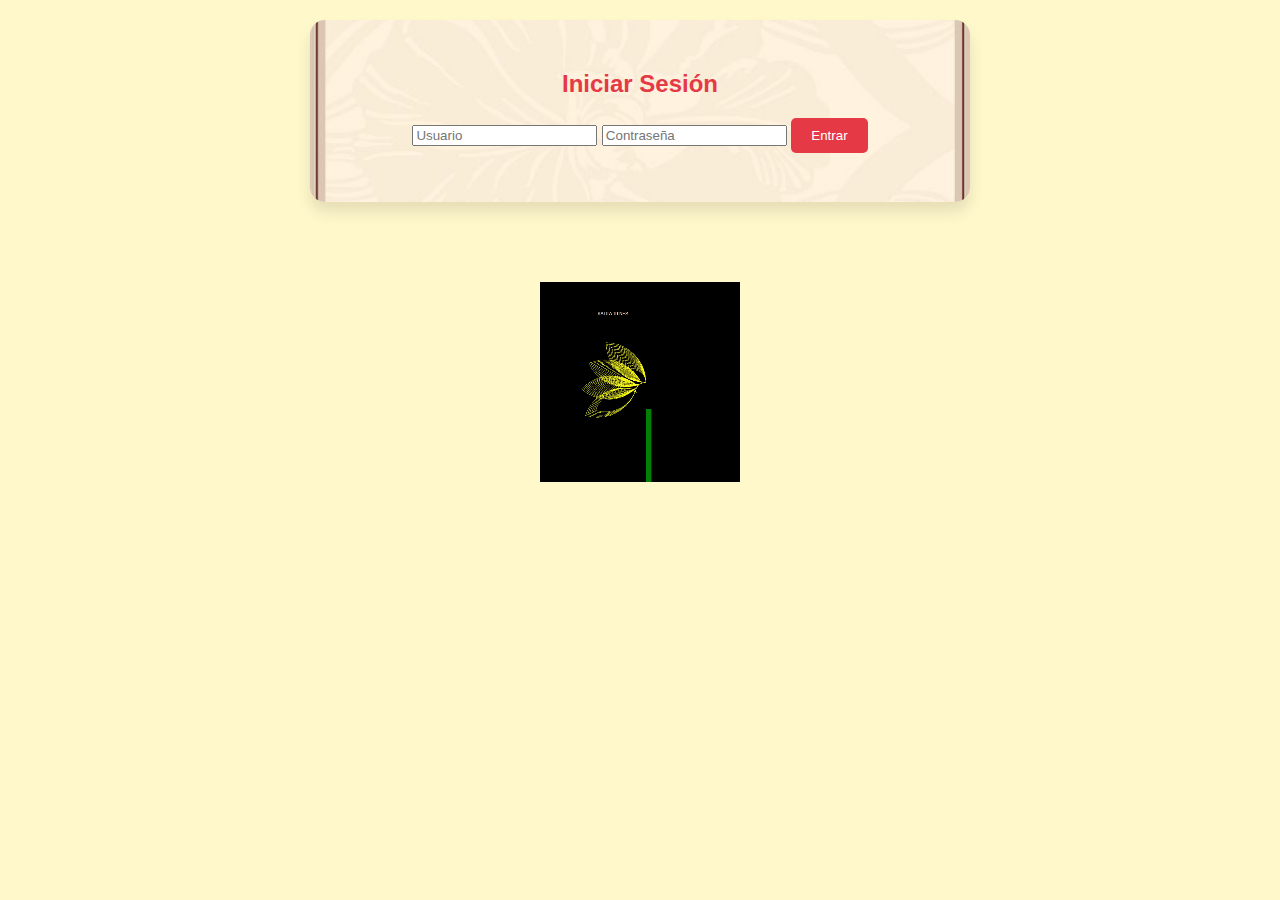
<file: index.html>
<!DOCTYPE html>
<html lang="es">
<head>
    <meta charset="UTF-8">
    <meta name="viewport" content="width=device-width, initial-scale=1.0">
    <title>You're Everything I Need</title>
     <link rel="icon" href="adjuntos/girasol.png" type="image/x-icon">
    <link rel="stylesheet" href="styles.css">
</head>
<body>
    
    <div id="login-container" class="container">
        <h2>Iniciar Sesión</h2>
        <input type="text" id="username" placeholder="Usuario">
        <input type="password" id="password" placeholder="Contraseña">
        <button onclick="login()">Entrar</button>
        <p id="error-message" style="color:red;"></p>
    </div>

    <div id="content-container" class="container" style="display:none;">
        <h1>TITINES.</h1>
        <p id="contenido-protegido" style="color:rgb(0, 0, 0);">Hola preciosa, ¿cómo estás? De corazón espero que estés muy bien.... Hace tanto que no sé de vos, y probablemente así es como las cosas deben ser. Sin embargo...</p>
        <p>El motivo de la presente es porque quiero darte un mensaje y hago uso de Stitch cuando me dijiste en mi cumple que, si un día quería volver a vos, que pensara en él y lo que vivimos esa noche (por cierto, para mí la noche más linda del mundo) y lo hiciera. Así que "Heme aquí". Creo que la mejor manera de empezar esto es diciéndote que te amo. Realmente no ha habido un solo día desde que me fui en el que no haya pensado en vos. Literal hay días en los que termino cansado de tanto pensarte… de recordarte: quién fuiste, quién fui, quiénes fuimos y quiénes somos ahora.</p>
        <p>Te quiero agradecer por los buenos momentos y por haber estado conmigo tantos años, agradecerte por la relación tan hermosa que me diste, ya que nunca me dejaste hacerlo cuando partí.</p>
        <p>No obstante, ahora más que nunca quiero darte las gracias por dejarme ir... realmente necesitaba perderte para encontrarme. Necesitaba ese sufrimiento para crecer. Me llevó mucho tiempo, pero ahora después de darme de frente con la vida puedo decir de que aunque las cosas no son perfectas soy feliz con lo que tengo y lo que soy mientras soy paciente y trabajo en lo que quiero ser. He cometido errores, ganado y perdido; he nivelado mis estudios, trabajo, gimnasio, familia, amigos, incluso mi área más espiritual. Dios me ha permitido viajar, conocer lugares increíbles, asistir a eventos con los que antes solo había soñado vivirlos, y tener cosas que jamás imaginé. A veces, las decisiones correctas son tristes.</p>
        <p>Ahora estoy siendo la mejor persona que sé que puedo ser y me encamino a ser la mejor persona que sé que puedo llegar a ser. Sin embargo, siempre me haces falta vos, y es irónico, porque leí algo que ejemplifica cómo me siento generalmente: Resco, V. (2024). "Qué injusto para este paraíso que me lo da todo, vivir opacado por lo felices que fuimos juntos cuando no tenía nada".</p>
        <p>Y es extraño, porque yo me fui y te quedaste, pasaste página, no queres saber de mí y lo entiendo. Pero qué doloroso saber que yo no puedo seguir adelante, ya que camino y tropiezo en una esquina cualquiera porque escucho TU RISA, Y VOLTEO, Y TE BUSCO, Y TE ESPERO, Y TE NECESITO Y TE AMO. Solo para darme cuenta de que la llevo adentro, y que toda persona a la que le hable de vos no va a entender lo que fuimos en el corto tiempo que pudimos ser.</p>
        <p>Para vos debe ser más fácil, con una ciudad entera a la que odiar cuando (y sí) te acordás de mí, mientras yo pienso en vos solo porque no puedo sacarme de encima la costumbre de llevarte conmigo.</p>
        <p>.</p>
         </div>



    <div id="second-container" class="container" style="display:none;">
        <h2>Pan dulce</h2>
    <p>No me queda más que hacerme cargo de que, si seguís en mi cabeza, el problema soy yo. Yo que te conocía como la palma de mi mano, y hoy no conozco nada a nadie. El problema SOY YO, que no hay paisaje perfecto si no estás vos, pero que no pude quedarme en la relación porque ahí solo estabas vos. “Y el mundo entero no puede reemplazarte, pero vos no podés reemplazar al mundo entero”. </p>
    <p>Todo este tiempo he estado soltero y lo he disfrutado. En algún momento, quizás pensé quedarme así para siempre, pero analizando a dónde quiero conducir mi vida, entiendo que es un momento oportuno para empezar una relación. Y claro, podría darme la oportunidad de conocer a alguien con esa intención, pero el problema es que te llevo tatuada en el pecho. Traté de negar eso por mucho tiempo, pero vivir en negación ya no forma parte de mis planes, por lo que decido aceptar lo que realmente siento y decirte:</p>
    <p> Lo siento, de verdad lo siento. Por todo, por haberme ido. Lamento no haber tenido el valor antes... Han sido dos años difíciles. Debí buscarte antes. Me costó mucho aceptar mis errores y mis sentimientos hacia todo lo que fuimos.</p>
    <p> Y yo entiendo que probablemente rehiciste tu vida. Desconozco si tendrás pareja actualmente o si estás conociendo a alguien, y eso debería alegrarme, ya que si tú eres feliz, yo soy feliz. Pero, siendo honesto, me rompe el corazón pensar que alguien más te dé todo lo que en su momento yo no pude o quizás no quise dar. Igual, no sé si simplemente te doy asco, o me odias y no querrás saber de mí, lo cual es entendible. Lo comprendo y no pasa nada. Te pido perdón por alterar tu status quo y te prometo que no se repetirá. Solo te pido que me entiendas. "Toda declaración de amor es urgente porque vamos a morir" Jodorowsky, A. (s.f.). Y realmente prefiero morir sabiendo que te pedí perdón y te dije que te amaba, tragándome el orgullo, a no hacerlo.</p>
    <p>No viviré tranquilo sin al menos saber que intenté volver a quien yo amo. Por lo que, si decís que no querés verme nunca más, estás en todo tu derecho. Créeme que te doy las gracias por todo lo que vivimos y te deseo que seas infinitamente feliz, que te llenes de éxito y encontrés la paz que yo creo que, en el fondo, todos buscamos. Te amo infinitamente y, claro, tengo mi vida y seguiré adelante, pero tené por seguro que siempre habrá un espacio en mi corazón para nuestra historia.</p>
    
<p>.</p>
</div>

    <div id="third-container" class="container" style="display:none;">
<h2>Kathita</h2>
    <p>Lamento todo el daño que te hice dentro y fuera de la relación. Todo este tiempo me ha ayudado a mejorar como persona y entiendo todo lo que he hecho.
    <p>Como te digo, es casi una carta al aire. Entiendo que la posibilidad de volverte a ver es risible, pero si hubiera una pequeña esperanza de volver a conocernos, me encantaría enseñarte quién soy ahora.Por lo que me gustaria decirte:</p> 
    <p>Te espero sin peros y sin condiciones.</p>
    <p>Te espero en la puerta.</p>
    <p>Te espero con flores.</p>
    <p>Te espero en mi casa, sodauva en la cocina.</p>
    <p>Te espero esta noche o toda la vida.</p>
    <p>Te espero a tu tiempo y yo no te apuro.</p>
    <p>Te espero en las buenas.</p>
    <p>Te espero en lo oscuro.</p>
    <p>Te espero en la playa, atardecer en el mar </p>
    <p>Donde te prometí que un día iba a volverte a buscar.</p>
    <p>Te espero y juro que sigo esperando que vos, algún día, también me estés buscando.</p>
    
<p>Si no es así, lo entiendo. Lamento interrumpir tu vida y te prometo que no volverá a ocurrir. En ese caso, aún tengo tu foto de graduación de prepa y podría dártela. </p>
<p>Lo digo porque sé que eso es importante para tu historia, además que: "Conservar algo que me ayude a recordarte sería admitir que puedo olvidarte".</p>
<p>Te deseo una dulce y feliz vida... mi vida.💛</p>
<p>.</p>
</div>


    <div id="video-container">
        <video autoplay muted loop>
            <source src="girsaoltitin.mp4" type="video/mp4">
            Tu navegador no soporta el video.
        </video>
    </div>

    <script src="script.js"></script>
</body>
</html>
</file>
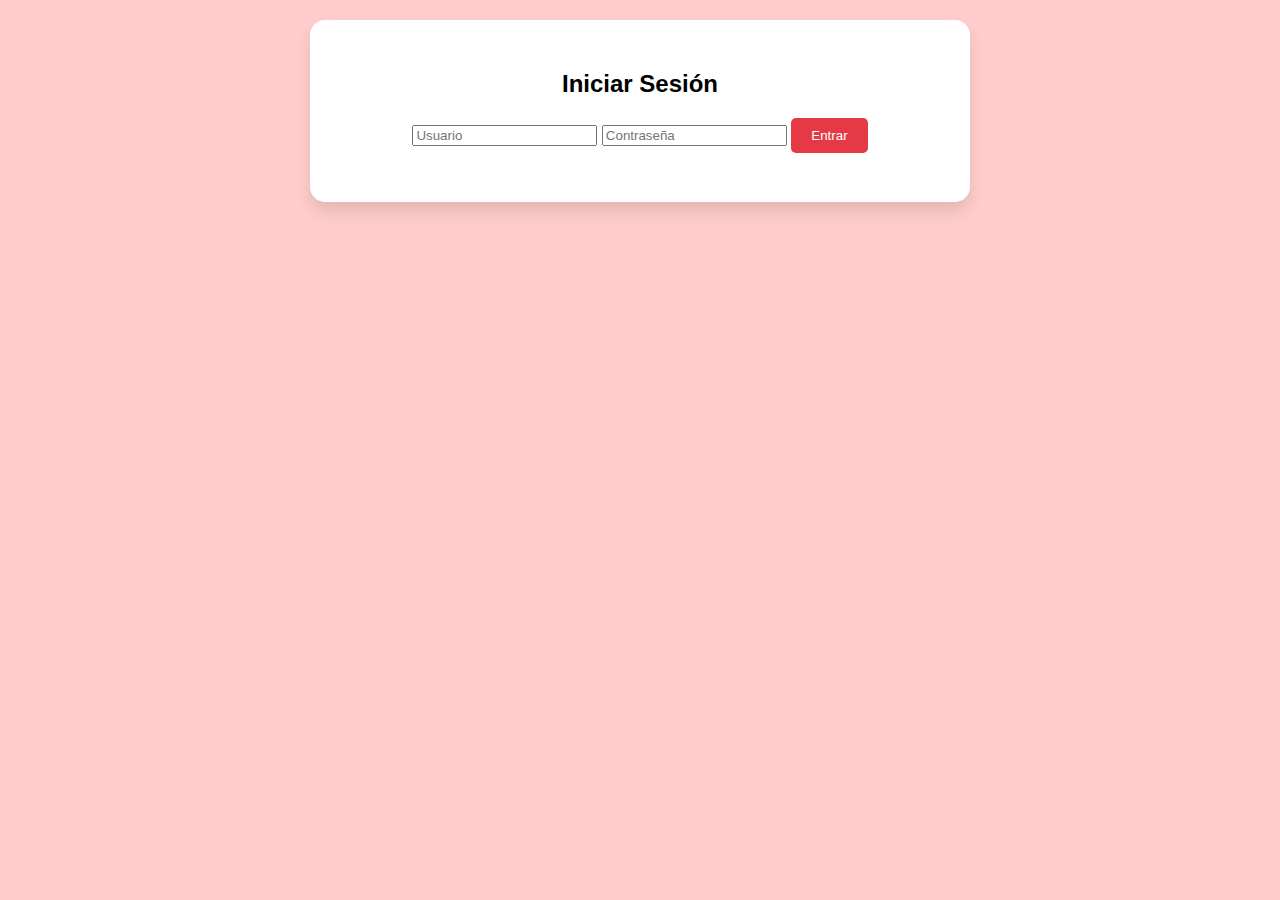
<file: carta_romantica/index.html>
<!DOCTYPE html>
<html lang="es">
<head>
    <meta charset="UTF-8">
    <meta name="viewport" content="width=device-width, initial-scale=1.0">
    <title>Login con LocalStorage</title>
    <link rel="stylesheet" href="styles.css">
</head>
<body>
    <div id="login-container" class="container">
        <h2>Iniciar Sesión</h2>
        <input type="text" id="username" placeholder="Usuario">
        <input type="password" id="password" placeholder="Contraseña">
        <button onclick="login()">Entrar</button>
        <p id="error-message" style="color:red;"></p>
    </div>

    <div id="content-container" class="container" style="display:none;">
        <h1>KATITA TITINES</h1>
        <p id="contenido-protegido" style="color:rgb(0, 0, 0);">Hola preciosa, ¿cómo estás? De corazón espero que estés muy bien. Hace tanto que no sé de vos, y probablemente así es como las cosas deben ser. Sin embargo...style="color:red;"</p>
        <p id="contenido-protegido">El motivo de la presente es porque quiero darte un mensaje y hago uso de Stitch cuando me dijiste en mi cumple que, si un día quería volver a vos, que pensara en él y lo que vivimos esa noche (por cierto, para mí la noche más linda del mundo) y lo hiciera. Así que "Heme aquí". Creo que la mejor manera de empezar esto es diciéndote que te amo. Realmente no ha habido un solo día desde que me fui en el que no haya pensado en vos. Literal hay días en los que termino cansado de tanto pensarte… de recordarte: quién fuiste, quién fui, quiénes fuimos y quiénes somos ahora.</p>
        <p>Te quiero agradecer por los buenos momentos y por haber estado conmigo tantos años, agradecerte por la relación tan hermosa que me diste, ya que nunca me dejaste hacerlo cuando partí.</p>
        <p>Sin embargo, ahora más que nunca quiero darte las gracias por dejarme ir... realmente necesitaba perderte para encontrarme. Necesitaba ese sufrimiento para crecer. Me llevó mucho tiempo, pero ahora soy feliz. He cometido errores, ganado y perdido; he nivelado mis estudios, trabajo, gimnasio, familia, amigos, incluso mi área más espiritual. Dios me ha permitido viajar, conocer lugares increíbles, asistir a eventos con los que antes solo había soñado vivirlos, y tener cosas que jamás imaginé. A veces, las decisiones correctas son tristes.</p>
        <p>Ahora estoy siendo la mejor persona que sé que puedo ser y me encamino a ser la mejor persona que sé que puedo llegar a ser. Sin embargo, siempre me haces falta vos, y es irónico, porque leí algo que ejemplifica cómo me siento generalmente: "Qué triste para este paraíso que me lo da todo, vivir opacado por lo felices que fuimos juntos cuando no tenía nada".</p>
        <p>Y es extraño, porque yo me fui y vos te quedaste, pasaste página, no quieres saber de mí y lo entiendo. Pero qué doloroso saber que yo no puedo seguir adelante, ya que camino y tropiezo en una esquina cualquiera porque escucho TU RISA, Y VOLTEO, Y TE BUSCO, Y TE ESPERO, Y TENECESITO Y TE AMO. Solo para darme cuenta de que la llevo adentro, y que toda persona a la que le hable de vos no va a entender lo que fuimos en el corto tiempo que pudimos ser.</p>
        <p>Para vos debe ser más fácil, con una ciudad entera a la que odiar cuando (y sí) te acordás de mí, mientras yo pienso en vos solo porque no puedo sacarme de encima la costumbre de llevarte conmigo.</p>
        <p>No me queda más que hacerme cargo de que, si seguís en mi cabeza, el problema soy yo. Yo que te conocía como la palma de mi mano, y hoy no conozco nada ni a nadie. El problema SOY YO, porque no hay paisaje perfecto si no estás vos, pero que no pude quedarme en la relación porque ahí solo estabas vos. "Y el mundo entero no puede reemplazarte, pero vos no podés reemplazar al mundo entero".</p>
        <p>Todo este tiempo he estado soltero y lo he disfrutado. En algún momento, quizás pensé quedarme así para siempre, pero analizando a dónde quiero conducir mi vida, entiendo que es un momento oportuno para empezar una relación. Y claro, podría darme la oportunidad de conocer a alguien con esa intención, pero el problema es que te llevo tatuada en el pecho. Traté de negar eso por mucho tiempo, pero vivir en negación ya no forma parte de mis planes, por lo que decido aceptar lo que realmente siento y decirte:</p>
        <p>Lo siento, de verdad lo siento. Debí buscarte antes, lamento no haber tenido el valor todo este tiempo… Han sido dos años difíciles entre aceptar mis errores y mis sentimientos hacia todo lo que fuimos.</p>
        <p>Y yo entiendo que probablemente rehiciste tu vida. No sé si tendrás pareja o simplemente yo te doy asco, o me odiás, y no querrás saber de mí, lo cual es entendible. Lo comprendo y no pasa nada. Te pido perdón por alterar tu status quo y te prometo que no se repetirá. Solo te pido que me entiendas. Hay una frase que dice: "Toda declaración de amor es urgente porque vamos a morir". Y realmente prefiero morir sabiendo que te pedí perdón y te dije que te amaba, tragándome el orgullo, a no hacerlo.</p>
        <p>No viviré tranquilo sin al menos saber que intenté volver a quien yo amo. Por lo que, si decís que no querés verme nunca más, estás en todo tu derecho. Créeme que te doy las gracias por todo lo que vivimos y te deseo que seas infinitamente feliz, que te llenes de éxito y encontrés la paz que yo creo que, en el fondo, todos buscamos. Te amo infinitamente y, claro, tengo mi vida y seguiré adelante, pero tené por seguro que siempre habrá un espacio en mi corazón para nuestra historia.</p>
        <p>Lamento todo el daño que te hice dentro y fuera de la relación. Todo este tiempo me ha ayudado a mejorar como persona y entiendo todo lo que he hecho. Como te digo, es casi una carta al aire. Entiendo que la posibilidad de volverte a ver es risible, pero si hubiera una pequeña esperanza de volver a conocernos, me encantaría enseñarte quién soy ahora.</p>
        <p>Por lo que me encantaría decirte:
            Te espero sin peros y sin condiciones.
            Te espero en la puerta.
            Te espero con flores.
            Te espero en mi casa, helado en la cocina.
            Te espero esta noche o toda la vida.
            Te espero a tu tiempo y yo no te apuro.
            Te espero en las buenas.
            Te espero en lo oscuro.
            Te espero en la playa donde te prometí que un día iba a volver por ti.
            Te espero y juro que sigo esperando que vos, algún día, también me estés buscando.
            </p>
        <p>Si no es así, lo entiendo. Lamento interrumpir tu vida y te prometo que no volverá a ocurrir. En ese caso, aún tengo tu foto de graduación de prepa y podría dártela. Lo digo porque sé que eso es importante para tu historia, además que "Conservar algo que me ayude a recordarte sería admitir que puedo olvidarte". Te deseo una dulce y feliz vida... mi vida.</p>
        


    




    </div>

    <script src="script.js"></script>
</body>
</html>
</file>
<file: styles.css>
body {
    background-color: #fff8cb;
    font-family: 'Arial', sans-serif;
    margin: 0;
    padding: 0;
    box-sizing: border-box;
    display: flex;
    flex-direction: column; /* Asegura que los contenedores se alineen verticalmente */
    align-items: center; /* Centra los contenedores horizontalmente */
    min-height: 100vh; /* Altura mínima para cubrir la pantalla */
}

#video-container {
    width: 200px;
    height: 200px;
    margin: 60px auto; /* Centra el contenedor horizontalmente y da espacio por arriba */
    display: flex;
    justify-content: center; /* Centra el video horizontalmente */
    align-items: center; /* Centra el video verticalmente */
    overflow: hidden;
    z-index: 1;
    background-color: #000; /* Opcional: añade un fondo para que sea más visible */
}

video {
    width: 200%;
    height: 100%;
    object-fit: cover; /* Para que el video cubra todo el contenedor */
}


.container {
    background-image: url('videos/Arte\,\ Gráfico\,\ Decoración\ Imágenes\ de\ fondo\ gratuitas\,\ Fondo\ Diseño\ Floral\ Estampado\ Decorativo\ Foto\ de\ fondo\ PNG\ y\ vectores.jpeg'); /* Cambia esta ruta a tu imagen de fondo */
    background-size: cover; /* Cubre todo el contenedor */
    background-repeat: no-repeat; /* No repetir la imagen */
    background-position: center; /* Centra la imagen en el contenedor */
    padding: 30px;
    border-radius: 15px;
    box-shadow: 0 10px 15px rgba(0, 0, 0, 0.1);
    text-align: center;
    max-width: 600px;
    width: 90%; /* Para que se ajuste bien en pantallas pequeñas */
    margin: 20px 0; /* Espacio superior e inferior entre contenedores */
    color: #333; /* Asegúrate de que el texto sea legible */
}

h1, h2 {
    color: #e63946;
    font-weight: bold; /* Negrita para los títulos */
}

p {
    font-size: 1.2em;
    color: #333; /* Color del texto en el contenedor */
    text-align: center; /* Centrar texto en los párrafos */
    font-weight: bold; /* Negrita para el texto */
}

.image-container {
    max-width: 100%; /* Ajustar el tamaño de la imagen al contenedor */
    height: auto; /* Mantener la relación de aspecto */
    margin-top: 10px; /* Espacio entre el texto y la imagen */
}

button {
    background-color: #e63946;
    color: white;
    border: none;
    padding: 10px 20px;
    border-radius: 5px;
    cursor: pointer;
}

button:hover {
    background-color: #ff4b5c;
}

/* Responsividad para pantallas pequeñas */
@media (max-width: 768px) {
    h1, h2 {
        font-size: 1.5em;
    }

    p {
        font-size: 1em;
    }

    button {
        padding: 8px 16px;
        font-size: 1em;
    }
}
</file>
<file: carta_romantica/styles.css>
body {
    background-color: #ffcccb;
    font-family: 'Arial', sans-serif;
    margin: 0;
    padding: 0;
    box-sizing: border-box;
    display: flex;
    justify-content: center;
    align-items: flex-start; /* Para que el contenido comience desde arriba */
    min-height: 100vh; /* Altura mínima para cubrir la pantalla */
}

.container {
    background-color: white;
    padding: 30px;
    border-radius: 15px;
    box-shadow: 0 10px 15px rgba(0, 0, 0, 0.1);
    text-align: center;
    max-width: 600px;
    width: 90%; /* Para que se ajuste bien en pantallas pequeñas */
    margin-top: 20px; /* Espacio superior */
}

h1 {
    color: #e63946;
}

p {
    font-size: 1.2em;
    color: #333;
}

button {
    background-color: #e63946;
    color: white;
    border: none;
    padding: 10px 20px;
    border-radius: 5px;
    cursor: pointer;
}

button:hover {
    background-color: #ff4b5c;
}

#contenido {
    background-color: #fefbd8; /* Color de fondo de la carta */
    border: 2px solid #e63946; /* Borde de la carta */
    padding: 20px;
    border-radius: 10px;
    box-shadow: 0 4px 8px rgba(0, 0, 0, 0.1);
    margin-top: 20px; /* Espacio entre el título y la carta */
    font-size: 1.1em;
    text-align: left; /* Alinear texto a la izquierda */
    overflow: auto; /* Hacer que el contenido sea scrollable si es muy largo */
}

/* Responsividad para pantallas pequeñas */
@media (max-width: 768px) {
    h1 {
        font-size: 1.5em;
    }

    p {
        font-size: 1em;
    }

    #contenido {
        font-size: 1em;
    }

    button {
        padding: 8px 16px;
        font-size: 1em;
    }
}
</file>
